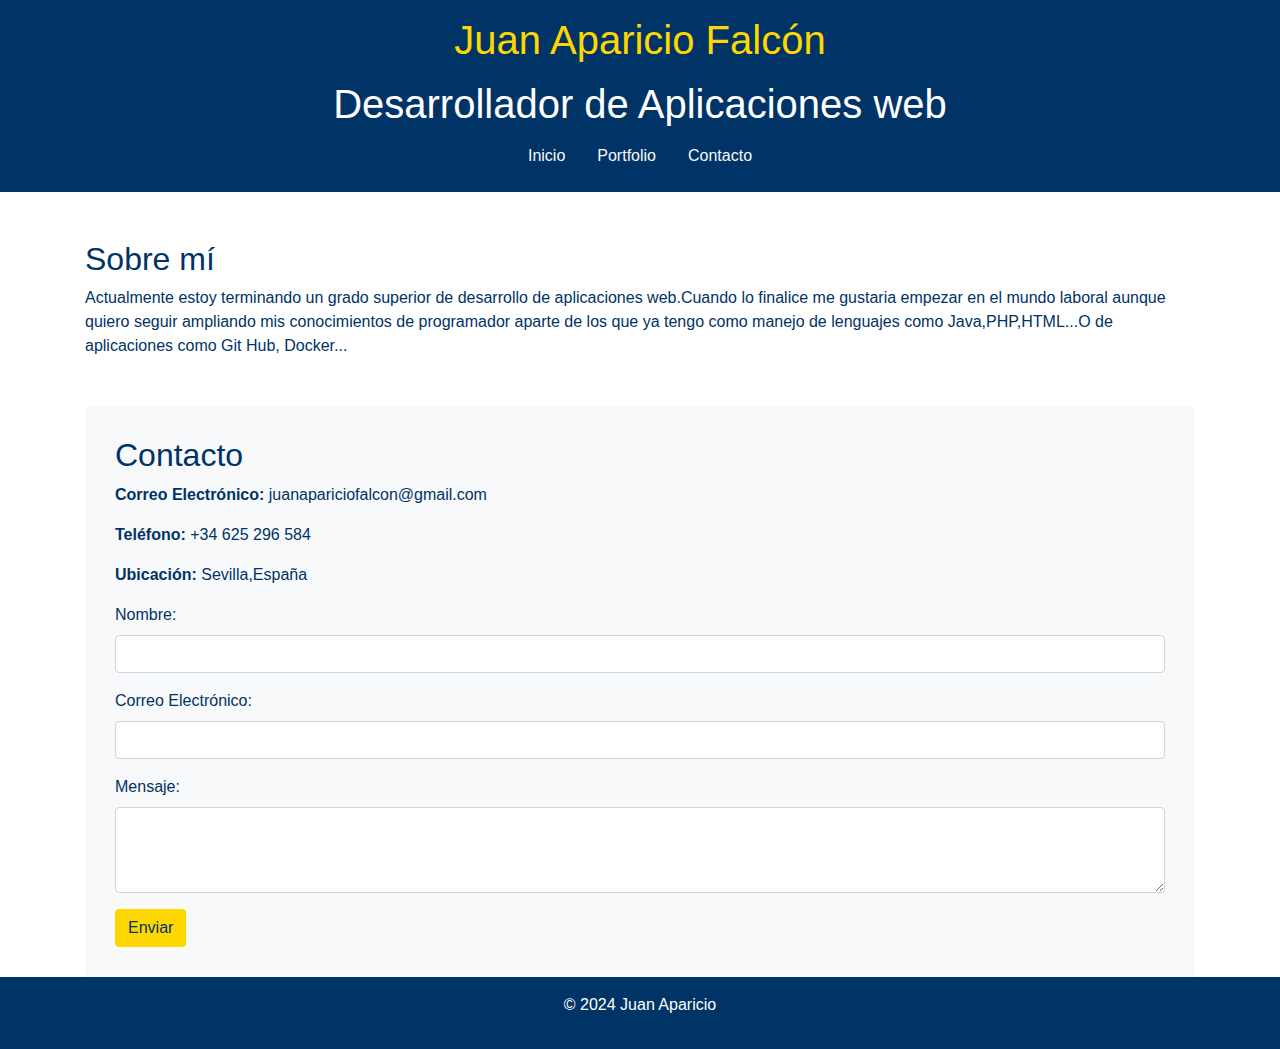
<file: bootstrap/index.html>
<!DOCTYPE html>
<html lang="es">
<head>
    <meta charset="UTF-8">
    <meta name="viewport" content="width=device-width, initial-scale=1.0">
    <link rel="stylesheet" href="https://maxcdn.bootstrapcdn.com/bootstrap/4.5.2/css/bootstrap.min.css">
    <link rel="stylesheet" href="styles.css"> 
    <title>Mi Portfolio</title>
</head>
<body>
    <header class="p-3 text-center">
        <h1><p style="color: #FFD700;">Juan Aparicio Falcón</p> Desarrollador de Aplicaciones web
        </h1>
        <nav>
            <ul class="nav justify-content-center">
                <li class="nav-item"><a class="nav-link text-light" href="index.html">Inicio</a></li>
                <li class="nav-item"><a class="nav-link text-light" href="portfolio.html">Portfolio</a></li>
                <li class="nav-item"><a class="nav-link text-light" href="contacto.html">Contacto</a></li>
            </ul>
        </nav>
    </header>
    <main class="container mt-5">
        <section>
            <h2>Sobre mí</h2>
            <p>Actualmente estoy terminando un grado superior de desarrollo de aplicaciones web.Cuando lo finalice me gustaria empezar en el mundo laboral aunque quiero seguir ampliando mis conocimientos de programador aparte de los que ya tengo como manejo de lenguajes como Java,PHP,HTML...O de aplicaciones como Git Hub, Docker...</p>
        </section>

        <section class="contact-section mt-5">
            <h2>Contacto</h2>
            <p><strong>Correo Electrónico:</strong> juanapariciofalcon@gmail.com</p>
            <p><strong>Teléfono:</strong> +34 625 296 584</p>
            <p><strong>Ubicación:</strong> Sevilla,España</p>
            <form>
                <div class="form-group">
                    <label for="name">Nombre:</label>
                    <input type="text" class="form-control" id="name" required>
                </div>
                <div class="form-group">
                    <label for="email">Correo Electrónico:</label>
                    <input type="email" class="form-control" id="email" required>
                </div>
                <div class="form-group">
                    <label for="message">Mensaje:</label>
                    <textarea class="form-control" id="message" rows="3" required></textarea>
                </div>
                <button type="submit" class="btn btn-custom">Enviar</button>
            </form>
        </section>
    </main>
    <footer class="text-center p-3">
        <p>&copy; 2024 Juan Aparicio</p>
    </footer>
    <script src="https://code.jquery.com/jquery-3.5.1.slim.min.js"></script>
    <script src="https://cdn.jsdelivr.net/npm/@popperjs/core@2.9.2/dist/umd/popper.min.js"></script>
    <script src="https://maxcdn.bootstrapcdn.com/bootstrap/4.5.2/js/bootstrap.min.js"></script>
</body>
</html>
</file>
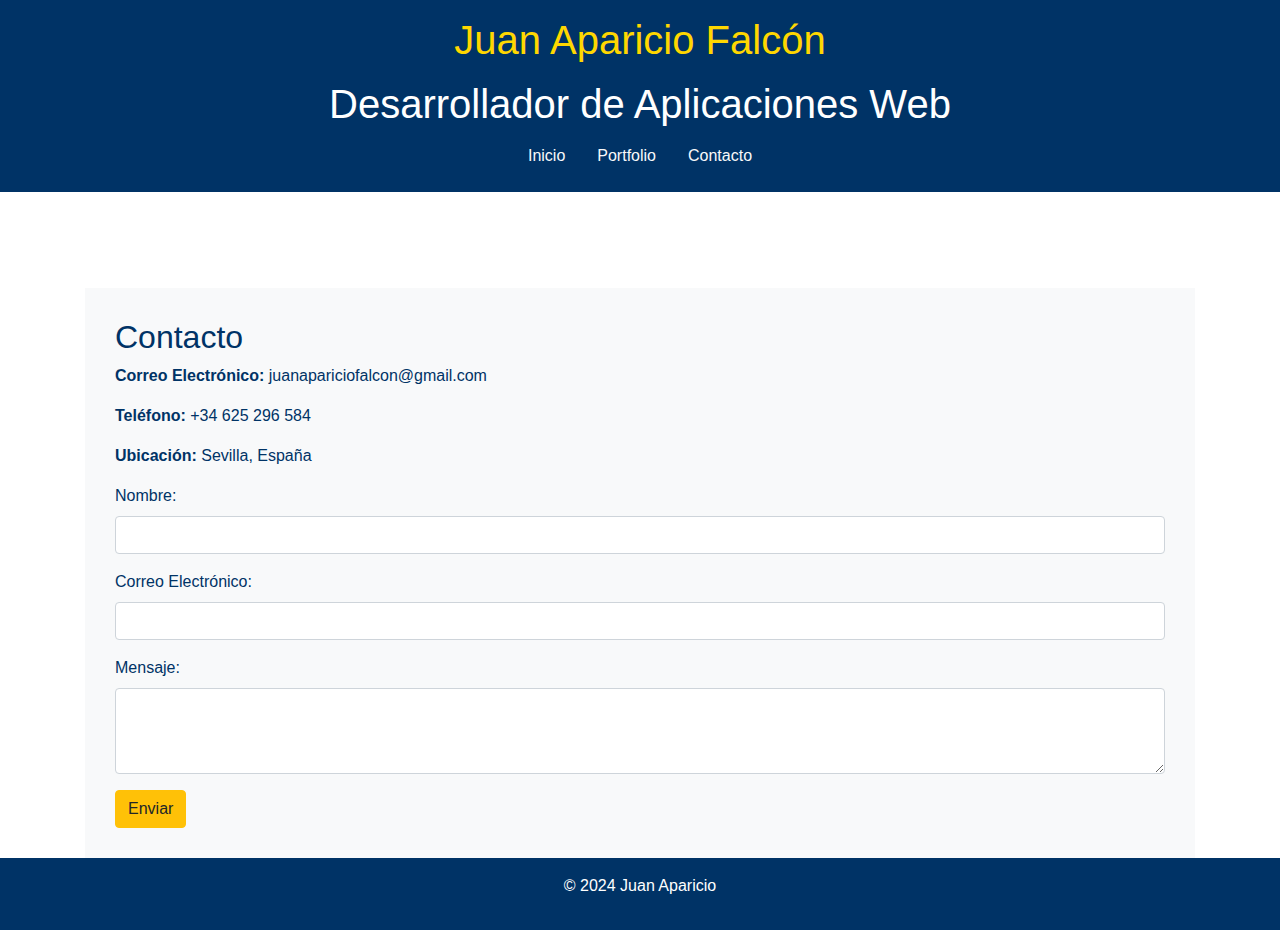
<file: bootstrap/contacto.html>
<!DOCTYPE html>
<html lang="es">
<head>
    <meta charset="UTF-8">
    <meta name="viewport" content="width=device-width, initial-scale=1.0">
    <link rel="stylesheet" href="https://maxcdn.bootstrapcdn.com/bootstrap/4.5.2/css/bootstrap.min.css">
    <link rel="stylesheet" href="styles.css"> 
    <title>Contacto - Mi Portfolio</title>
</head>
<body>
    <header class="p-3 text-center">
        <h1><p style="color: #FFD700;">Juan Aparicio Falcón</p> Desarrollador de Aplicaciones Web</h1>
        <nav>
            <ul class="nav justify-content-center">
                <li class="nav-item"><a class="nav-link text-light" href="prueba.html">Inicio</a></li>
                <li class="nav-item"><a class="nav-link text-light" href="portfolio.html">Portfolio</a></li>
                <li class="nav-item"><a class="nav-link text-light" href="contacto.html">Contacto</a></li>
            </ul>
        </nav>
    </header>
    <main class="container mt-5">
        <section class="contact-section mt-5">
            <h2>Contacto</h2>
            <p><strong>Correo Electrónico:</strong> juanapariciofalcon@gmail.com</p>
            <p><strong>Teléfono:</strong> +34 625 296 584</p>
            <p><strong>Ubicación:</strong> Sevilla, España</p>
            <form>
                <div class="form-group">
                    <label for="name">Nombre:</label>
                    <input type="text" class="form-control" id="name" required>
                </div>
                <div class="form-group">
                    <label for="email">Correo Electrónico:</label>
                    <input type="email" class="form-control" id="email" required>
                </div>
                <div class="form-group">
                    <label for="message">Mensaje:</label>
                    <textarea class="form-control" id="message" rows="3" required></textarea>
                </div>
                <button type="submit" class="btn btn-warning">Enviar</button>
            </form>
        </section>
    </main>
    <footer class="text-center p-3">
        <p>&copy; 2024 Juan Aparicio</p>
    </footer>
    <script src="https://code.jquery.com/jquery-3.5.1.slim.min.js"></script>
    <script src="https://cdn.jsdelivr.net/npm/@popperjs/core@2.9.2/dist/umd/popper.min.js"></script>
    <script src="https://maxcdn.bootstrapcdn.com/bootstrap/4.5.2/js/bootstrap.min.js"></script>
</body>
</html>
</file>
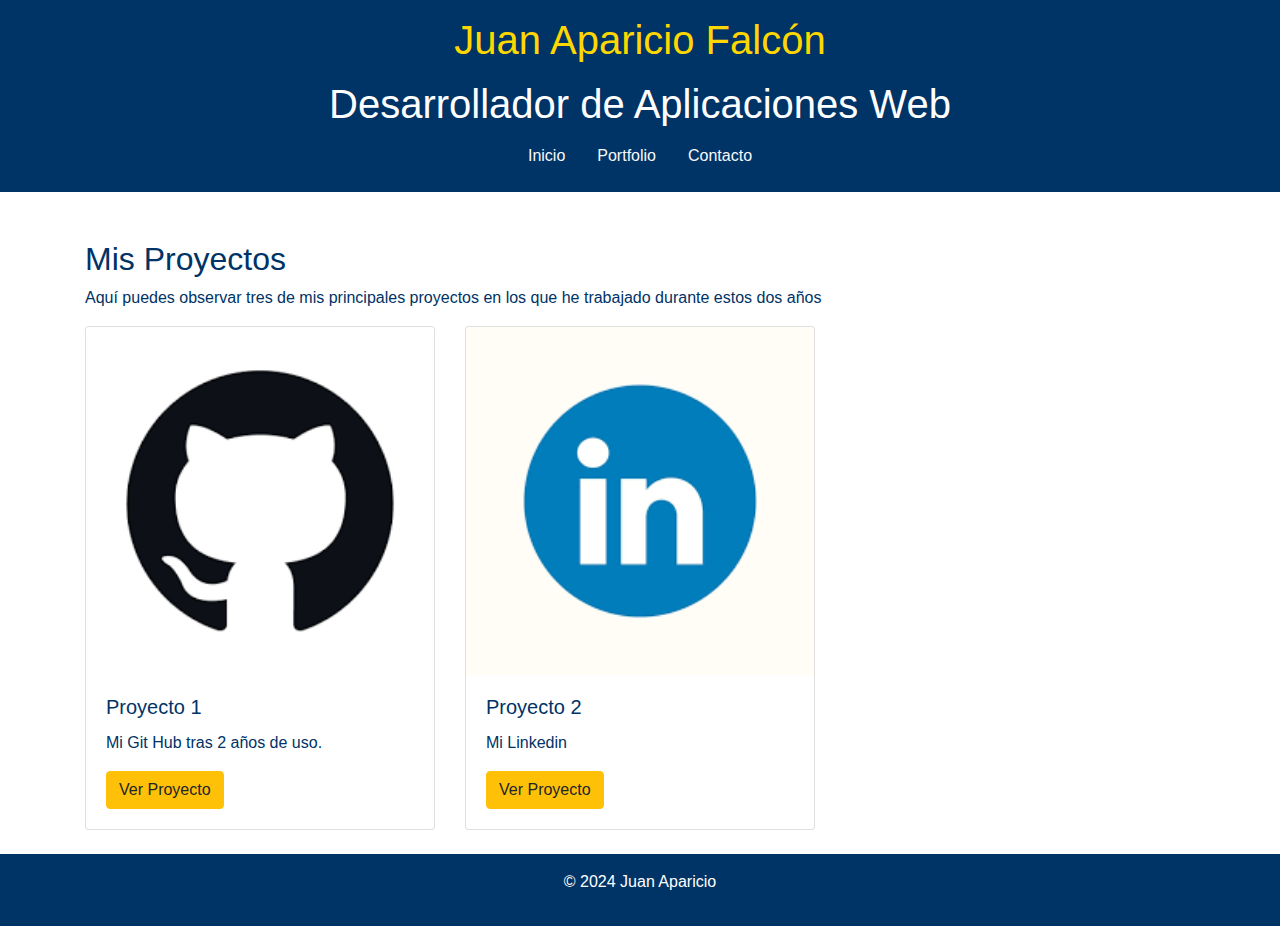
<file: bootstrap/portfolio.html>
<!DOCTYPE html>
<html lang="es">
<head>
    <meta charset="UTF-8">
    <meta name="viewport" content="width=device-width, initial-scale=1.0">
    <link rel="stylesheet" href="https://maxcdn.bootstrapcdn.com/bootstrap/4.5.2/css/bootstrap.min.css">
    <link rel="stylesheet" href="styles.css"> 
    <title>Portfolio - Mi Portfolio</title>
</head>
<body>
    <header class="p-3 text-center">
        <h1><p style="color: #FFD700;">Juan Aparicio Falcón</p> Desarrollador de Aplicaciones Web</h1>
        <nav>
            <ul class="nav justify-content-center">
                <li class="nav-item"><a class="nav-link text-light" href="prueba.html">Inicio</a></li>
                <li class="nav-item"><a class="nav-link text-light" href="portfolio.html">Portfolio</a></li>
                <li class="nav-item"><a class="nav-link text-light" href="contacto.html">Contacto</a></li>
            </ul>
        </nav>
    </header>
    
    <main class="container mt-5">
            <section>
                <h2>Mis Proyectos</h2>
                <p>Aquí puedes observar tres de mis principales proyectos en los que he trabajado durante estos dos años</p>
                <div class="row">
                    <!-- Proyecto 1 -->
                    <div class="col-md-4">
                        <div class="card mb-4">
                            <img src="imggit.png" class="card-img-top" alt="Proyecto 1">
                            <div class="card-body">
                                <h5 class="card-title">Proyecto 1</h5>
                                <p class="card-text">Mi Git Hub tras 2 años de uso.</p>
                                <a href="https://github.com" target="_blank" class="btn btn-warning">Ver Proyecto</a>
                            </div>
                        </div>
                    </div>
                    <!-- Proyecto 2 -->
                    <div class="col-md-4">
                        <div class="card mb-4">
                            <img src="imglink.png" class="card-img-top" alt="Proyecto 2">
                            <div class="card-body">
                                <h5 class="card-title">Proyecto 2</h5>
                                <p class="card-text">Mi Linkedin</p>
                                <a href="https://www.linkedin.com/in/apariciofalconjuan/" target="_blank" class="btn btn-warning">Ver Proyecto</a>
                            </div>
                        </div>
                    </div>
                </div>
            </section>

            
    </main>

    <footer class="text-center p-3">
        <p>&copy; 2024 Juan Aparicio</p>
    </footer>
    <script src="https://code.jquery.com/jquery-3.5.1.slim.min.js"></script>
    <script src="https://cdn.jsdelivr.net/npm/@popperjs/core@2.9.2/dist/umd/popper.min.js"></script>
    <script src="https://maxcdn.bootstrapcdn.com/bootstrap/4.5.2/js/bootstrap.min.js"></script>
</body>
</html>
</file>
<file: bootstrap/styles.css>
body {
    background-color: #FFFFFF;
    color: #003366;
}

header {
    background-color: #003366;
    color: #FFFFFF;
}

footer {
    background-color: #003366;
    color: #FFD700;
}

.contact-section {
    background-color: #F8F9FA;
    padding: 30px;
    margin-top: 20px;
}

.btn-custom {
    background-color: #FFD700;
    color: #003366;
}

html, body {
    height: 100%;
    margin: 0;
}

body {
    display: flex;
    flex-direction: column;
}

main {
    flex: 1;
}

footer {
    background-color: #003366;
    color: white;
    padding: 1rem;
    text-align: center;
}

  /* Estilo para el video de fondo */
  #videoBackground {
    position: absolute;
    top: 0;
    left: 0;
    width: 100%;
    height: 100%;
    object-fit: cover; /* Asegura que el video cubra toda la pantalla */
    z-index: -1; /* Coloca el video detrás del contenido */
}

/* Estilo para el contenido en primer plano */
.content {
    position: relative;
    z-index: 1;
}
</file>
